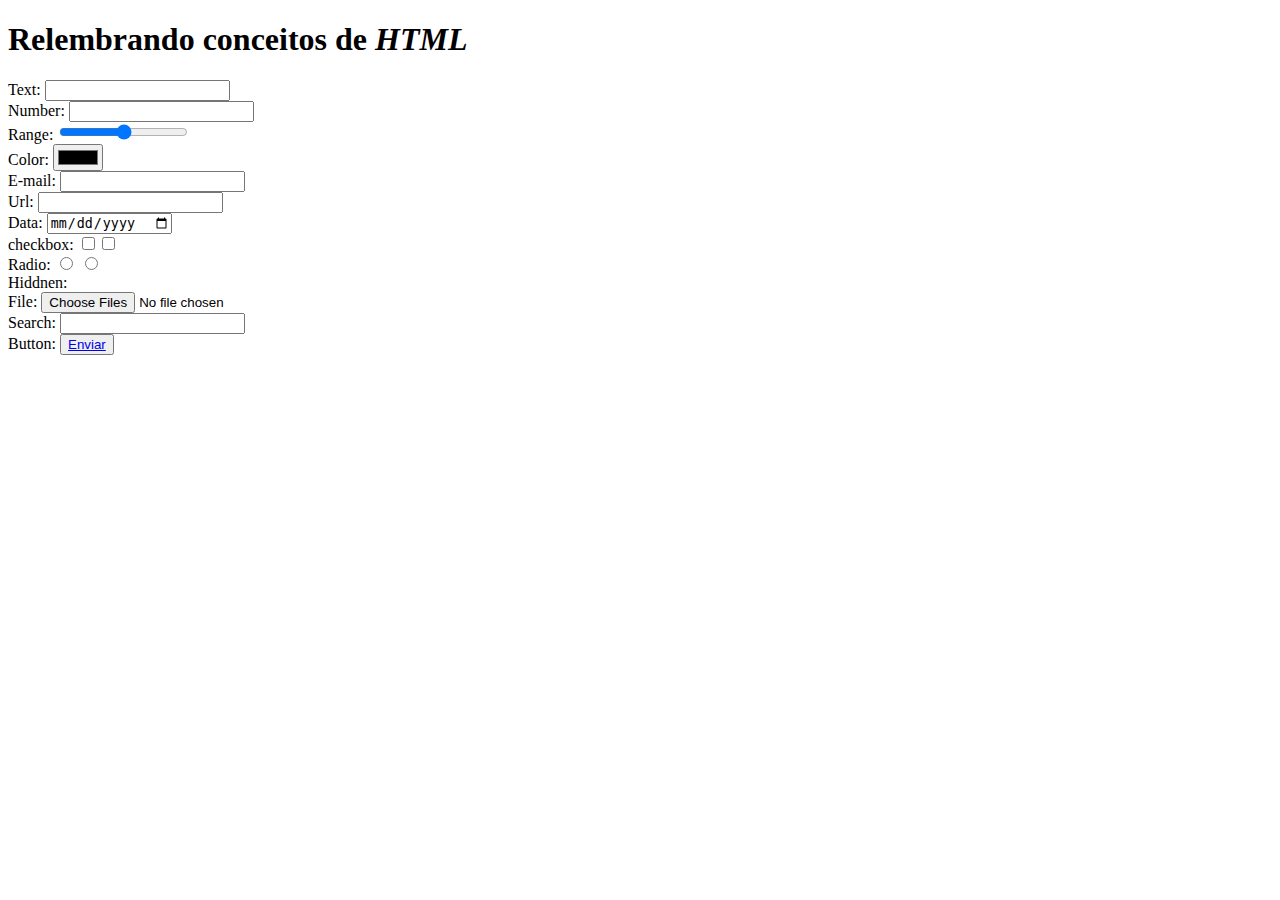
<file: dio/index.html>
<!DOCTYPE html>
<html lang="en">
<head>
    <meta charset="UTF-8">
    <meta name="viewport" content="width=device-width, initial-scale=1.0">
    <title>Dio.me</title>
</head>
<body>
    <header>
        <h1> Relembrando conceitos de <i>HTML</i></h1>
    </header>
    <section>
        <form action="#" name="singup" method="post" autocomplete="on" onsubmit="alert('Enviado')" >
            <Label>Text: </Label><input type="text" />
            <br>
            <Label>Number: </Label><input type="number" />
            <br>
            <Label>Range: </Label><input type="range" />
            <br>
            <Label>Color: </Label><input type="color" />
            <br>
            <Label>E-mail: </Label><input type="email" />
            <br>
            <Label>Url: </Label><input type="url"/>
            <br>
            <Label>Data: </Label><input type="date" />
            <br>
            <Label>checkbox: <input type="checkbox" /></Label><input type="checkbox" />
            <br>
            <label>Radio: <input type="radio" type="radio" name="aceita"></label> <input type="radio" type="radio" name="aceita">
            <br>
            <label> Hiddnen: </label> <input type="hidden"/>
            <br>
            <label> File: </label> <input type="file" multiple/>
            <br>
            <label> Search: </label> <input type="search"/>
            <br>
            <Label>Button: </Label><button><a href="pizza.html">Enviar</a></button>
        </form>
    </section>
</body>
</html>
</file>
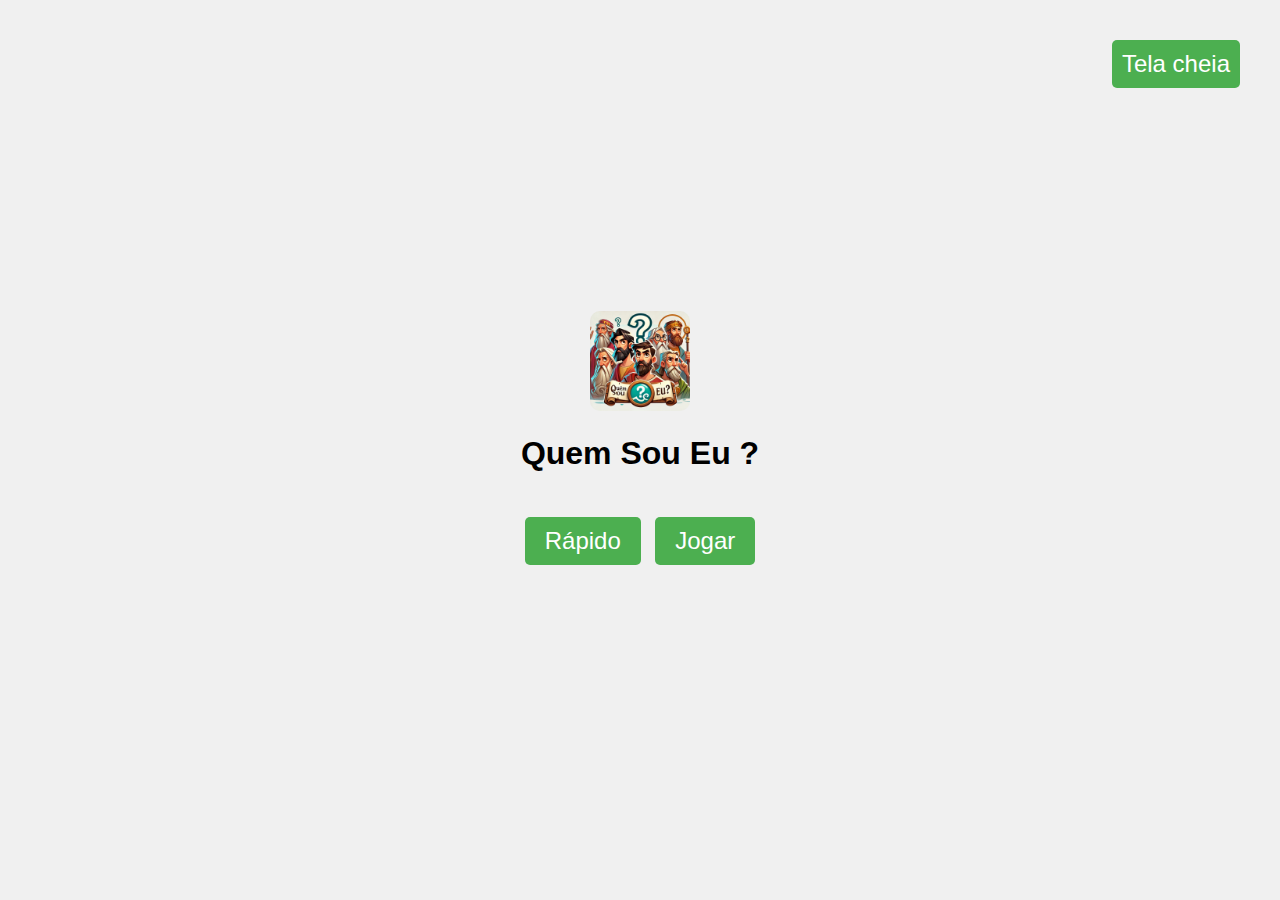
<file: chefe/Chefe.html>
<!DOCTYPE html>
<html lang="pt-br">

<head>
    <meta charset="UTF-8">
    <link rel="stylesheet" href="style.css">
    <meta name="viewport" content="width=device-width, initial-scale=1.0">
    <title>Sorteador de Textos</title>
</head>

<body>

    
    <header id="header">
        <div>
            <button id="fullScreen"> Tela cheia </button>
            <img class="logo" src="./src/logo.jpeg" alt="logo">
            <h1>Quem Sou Eu ?</h1>
        </div>
    </header>

    <section>
        <div id="modeSelection">
            <button id="fast"> Rápido </button>
            <button id="custon"> Jogar </button>
        </div>

        <div id="modeContainer"></div>

    </section>

    <script src="data.js"></script>
    <script src="Fast.js"></script>
    <script src="Custon.js"></script>
    <script src="index.js"></script>
    <script src="fullScreen.js"></script>


    <!-- <button onclick="sortearTexto()" id="sortear">Iniciar</button>
    <button id="botaoContador">Pergunta Nº 10</button>
	<button id="fullscreenButton" onclick="toggleFullScreen()">Tela Cheia</button>
    <p id="resultado" class="texto"></p>
    <p id="resultadoDica" class="texto2"></p>

    <script>

 

        // Chama sortearTexto() quando o DOM estiver completamente carregado
        document.addEventListener('DOMContentLoaded', (event) => {
        //  sortearTexto();
        });
    </script> -->

</body>

</html>
</file>
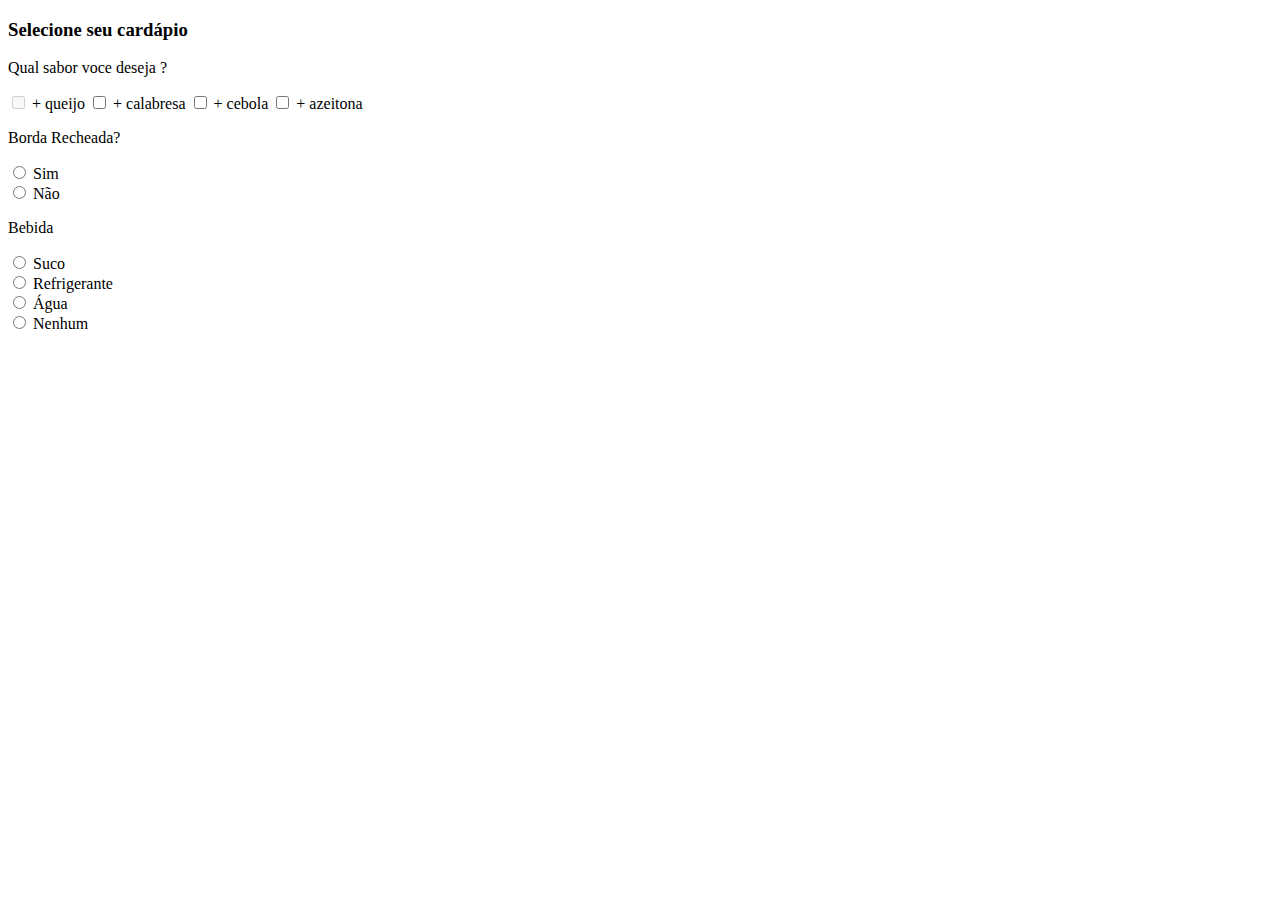
<file: dio/checkbox_radio.html>
<!DOCTYPE html>
<html lang="en">
<head>
    <meta charset="UTF-8">
    <meta name="viewport" content="width=device-width, initial-scale=1.0">
    <title>Document</title>
</head>
<body>
    <section>
        <form>
            <h3> Selecione seu cardápio</h3>

            <p>Qual sabor voce deseja ?</p>

            <input type="checkbox" name="opcional[]" value="queijo" disabled> + queijo
            <input type="checkbox" name="opcional[]" value="calabresa"> + calabresa
            <input type="checkbox" name="opcional[]" value="cebola"> + cebola
            <input type="checkbox" name="opcional[]" value="azeitona"> + azeitona

            <p>Borda Recheada?</p>

            <input type="radio" name="borda" value="sim"> Sim
            <br>
            <input type="radio" name="borda" value="não"> Não

            <p>Bebida</p>

            <input type="radio" name="bebida" value="suco"> Suco
            <br>
            <input type="radio" name="bebida" value="refrigerante"> Refrigerante
            <br>
            <input type="radio" name="bebida" value="água"> Água 
            <br>
            <input type="radio" name="bebida" value="nenhum"> Nenhum
        </form>
    </section>
</body>
</html>
</file>
<file: chefe/style.css>
#fullScreen {
        position: fixed;
        top: 10px;
        right: 10px;
        padding: 10px;
        margin: 30px;
        background-color: #4CAF50;
        color: white;
        border: none;
        cursor: pointer;
    }

    body {
        font-family: sans-serif;
        display: flex;
        flex-direction: column;
        align-items: center;
        justify-content: center;
        min-height: 100vh;
        margin: 0;
        background-color: #f0f0f0;
    }

    header {
        text-align: center;
        margin-bottom: 20px;
    }

    .logo {
        width: 100px;
        height: 100px;
        border-radius: 10px;
    }

    h1 {
        font-size: 2em;
        margin: 20px 0;
    }

    .texto2 {
        margin-top: 1px;
        text-align: center;
        font-size: 1em;
        border-radius: 1px;
        padding: 1px;
        border: 1px solid #afacac;
    }

    .texto {
        margin-top: 2px;
        text-align: center;
        font-size: 3em;
        border-radius: 5px;
        padding: 10px;
        border: 1px solid #afacac;

    }

    /* #resultado {
    } */

    button {
        padding: 10px 20px;
        font-size: 1.5em;
        cursor: pointer;
        background-color: #4CAF50;
        border: none;
        color: white;
        text-align: center;
        text-decoration: none;
        display: inline-block;
        border-radius: 5px;
        margin: 5px;
    }

    button:hover {
        transform: scale(1.10);
    }

    #containerFastMode {
        text-align: center;
    }

    #sortear {
        min-width: 210px;
    }

    #modeContainer {
        margin-top: 20px;
    }

    #resultado,
    #resultadoDica,
    #tempoRestante {
        margin-top: 20px;
        font-size: 1.2em;
    }

    #personagensSorteados div {
        margin: 10px;
        font-size: 20px;
        font-weight: bold;
    }

    #containerChallengeMode {
        text-align: center;
        margin-top: 50px;
      }

    #containerBotao {
        display: flex;
    }

    #pedirDica {
        min-width: 210px;
        margin-right: 10px;
    }
</file>
